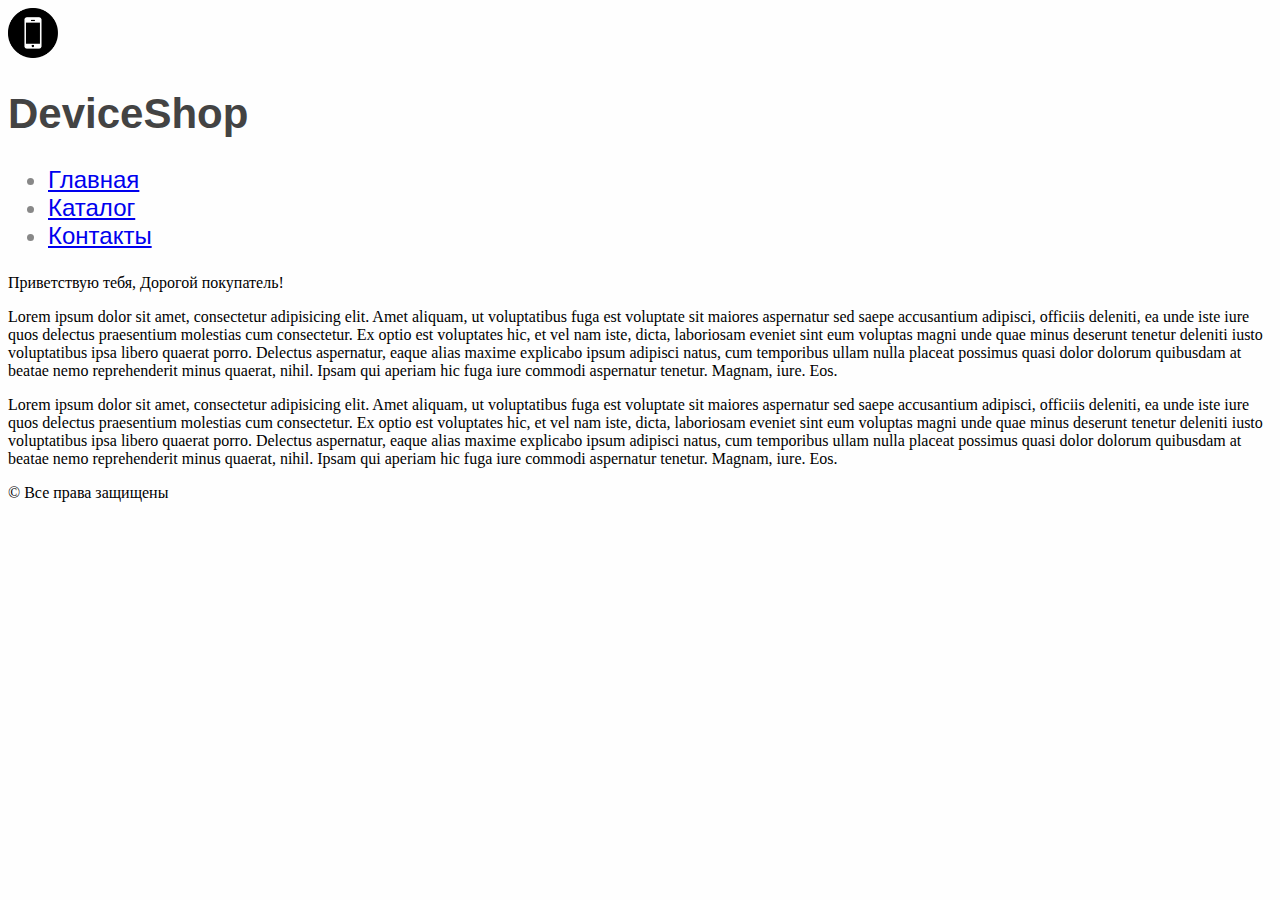
<file: index.html>
<!DOCTYPE html>
<html lang="ru">
<head>
	<meta charset="UTF-8">
	<title>Главная страница</title>
	<link rel="stylesheet" href="style.css">
</head>
<body>
	<div class="container">
		<header>
			<div class="title">
				<a href="index.html"><img class="avatar" src="Img/DS.png"></a>
				<h1 class="text_title">DeviceShop</h1>
			</div>
			
			<nav>
				<div class="menu">
					<ul class="menu_ul">
						<li class="menu_li"><a href="index.html" class="menu_a">Главная</a></li>
						<li class="menu_li "><a href="catalog.html" class="menu_a min_catalog">Каталог</a></li>
						<li class="menu_li"><a href="contact.html" class="menu_a">Контакты</a></li>
					</ul>	
				</div>
				
			</nav>
		</header>
		<content>
			<p class="article">Приветствую тебя, Дорогой покупатель!</p>
			<p class="article">Lorem ipsum dolor sit amet, consectetur adipisicing elit. Amet aliquam, ut voluptatibus fuga est voluptate sit maiores aspernatur sed saepe accusantium adipisci, officiis deleniti, ea unde iste iure quos delectus praesentium molestias cum consectetur. Ex optio est voluptates hic, et vel nam iste, dicta, laboriosam eveniet sint eum voluptas magni unde quae minus deserunt tenetur deleniti iusto voluptatibus ipsa libero quaerat porro. Delectus aspernatur, eaque alias maxime explicabo ipsum adipisci natus, cum temporibus ullam nulla placeat possimus quasi dolor dolorum quibusdam at beatae nemo reprehenderit minus quaerat, nihil. Ipsam qui aperiam hic fuga iure commodi aspernatur tenetur. Magnam, iure. Eos.</p>

			<p class="article">Lorem ipsum dolor sit amet, consectetur adipisicing elit. Amet aliquam, ut voluptatibus fuga est voluptate sit maiores aspernatur sed saepe accusantium adipisci, officiis deleniti, ea unde iste iure quos delectus praesentium molestias cum consectetur. Ex optio est voluptates hic, et vel nam iste, dicta, laboriosam eveniet sint eum voluptas magni unde quae minus deserunt tenetur deleniti iusto voluptatibus ipsa libero quaerat porro. Delectus aspernatur, eaque alias maxime explicabo ipsum adipisci natus, cum temporibus ullam nulla placeat possimus quasi dolor dolorum quibusdam at beatae nemo reprehenderit minus quaerat, nihil. Ipsam qui aperiam hic fuga iure commodi aspernatur tenetur. Magnam, iure. Eos.</p>
		</content>		
		<footer>
			<p class="footer_text">&copy; Все права защищены</p>
		</footer>
	</div>
</body>
</html>
</file>
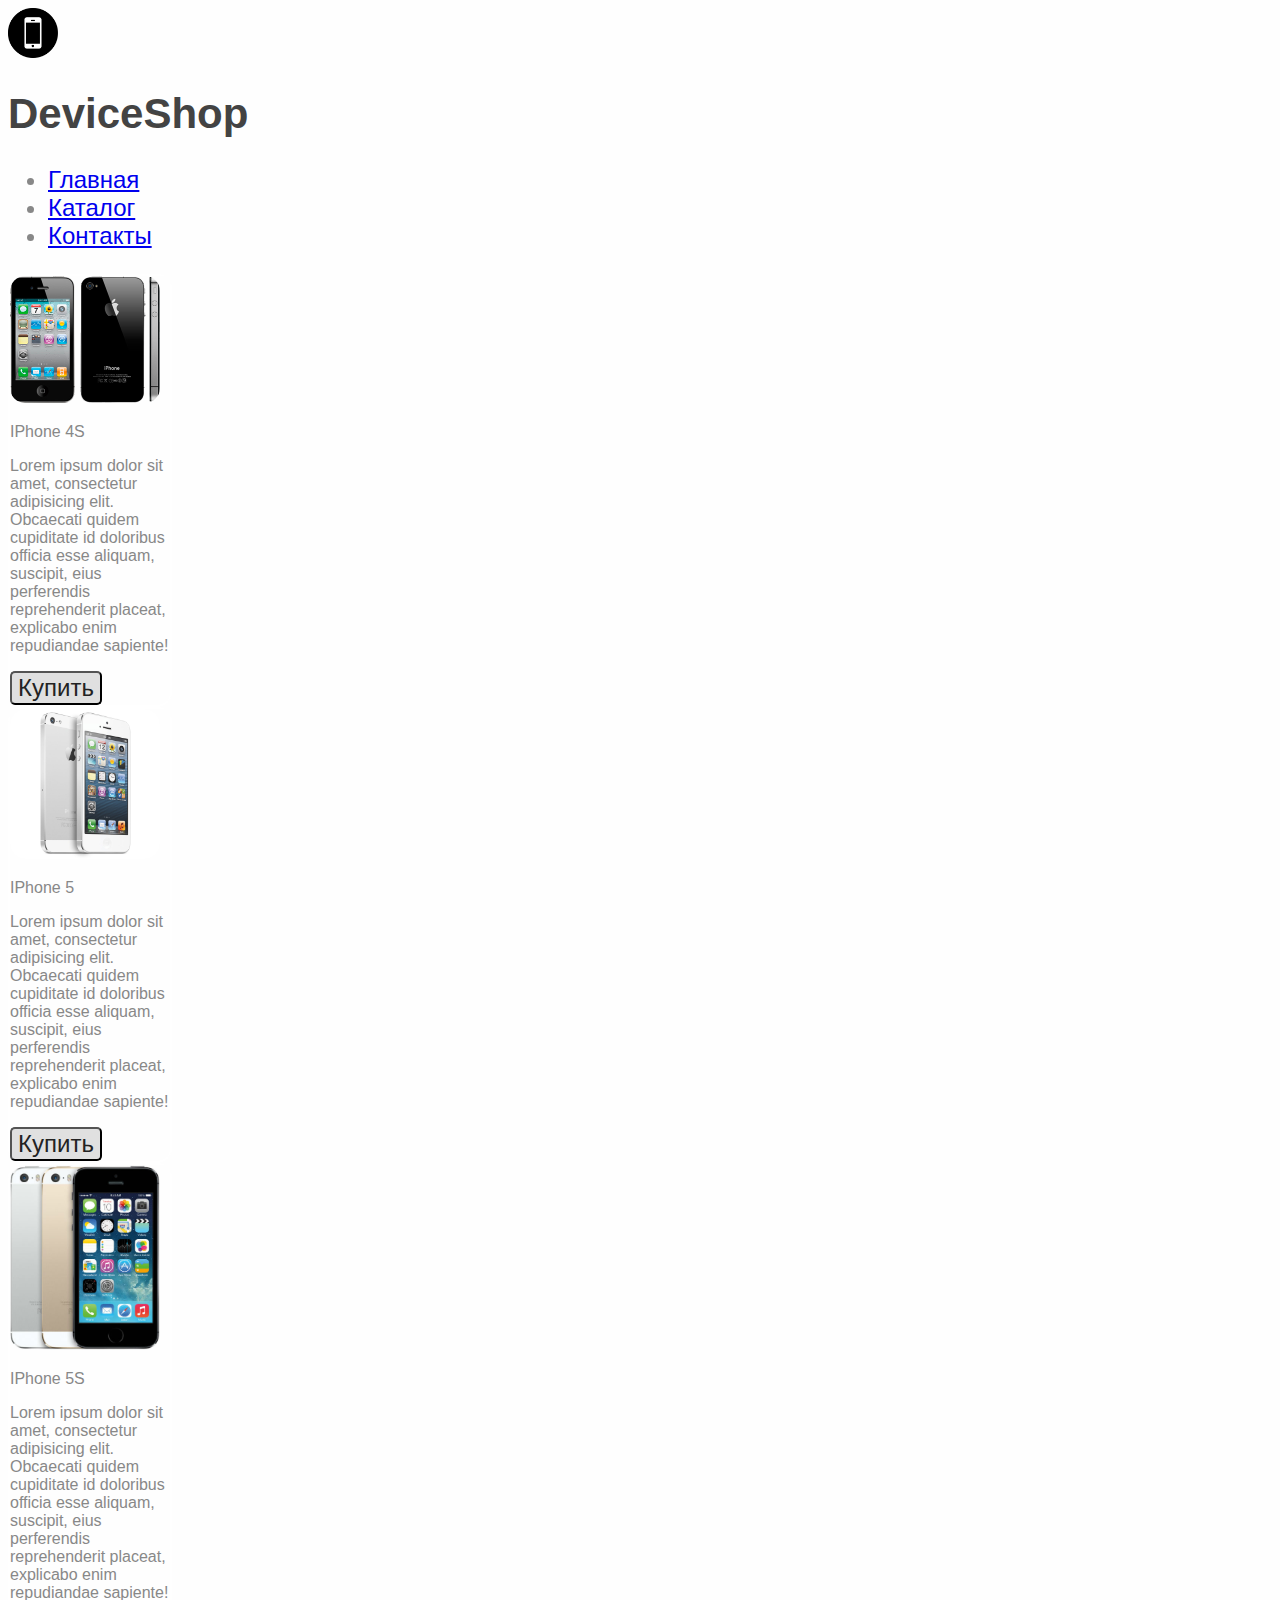
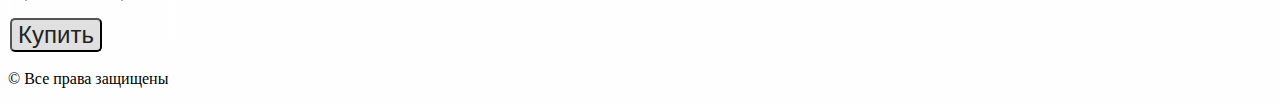
<file: catalog.html>
<!DOCTYPE html>
<html lang="ru">
<head>
	<meta charset="UTF-8">
	<title>Каталог</title>
	<link rel="stylesheet" href="style.css">
</head>
<body>
	<div class="container">
		<header>
			<div class="title">
				<a href="index.html"><img class="avatar" src="Img/DS.png"></a>
				<h1 class="text_title">DeviceShop</h1>
			</div>
			
			<nav>
				<div class="menu">
					<ul class="menu_ul">
						<li class="menu_li"><a href="index.html" class="menu_a">Главная</a></li>
						<li class="menu_li "><a href="catalog.html" class="menu_a min_catalog">Каталог</a></li>
						<li class="menu_li"><a href="contact.html" class="menu_a">Контакты</a></li>
					</ul>	
				</div>
				
			</nav>
		</header>
		<content>
			<div class="products">
				<div class="product iphone4s">
					<div>
						<a class="product_a"href="Product/iphone4S.html">
							<div class="product_title">
								<img class="img_product" src="Img/iphone4S.png">
								<p>IPhone 4S</p>	
							</div>
							<div class="article_min">
								<p class="article_min">Lorem ipsum dolor sit amet, consectetur adipisicing elit. Obcaecati quidem cupiditate id doloribus officia esse aliquam, suscipit, eius perferendis reprehenderit placeat, explicabo enim repudiandae sapiente!</p>
							</div>
						</a>
					</div>
					<button class="button shop_min">Купить</button>
				</div>
				
				<div class="product iphone5">
					<a class="product_a" href="Product/iphone5.html">
						<div class="product_title">
							<img class="img_product" src="Img/iphone5.jpg">
							<p>IPhone 5</p>	
						</div>
						<div class="article_min">
							<p class="article_min">Lorem ipsum dolor sit amet, consectetur adipisicing elit. Obcaecati quidem cupiditate id doloribus officia esse aliquam, suscipit, eius perferendis reprehenderit placeat, explicabo enim repudiandae sapiente!</p>	
						</div>	
					</a>
					<button class="button shop_min">Купить</button>
				</div>

				<div class="product iphone5S">
					<a class="product_a" href="Product/iphone5S.html">
						<div class="product_title">
							<img class="img_product" src="Img/iphone5S.jpg">
							<p>IPhone 5S</p>	
						</div>
						<div class="article_min">
							<p class="article_min">Lorem ipsum dolor sit amet, consectetur adipisicing elit. Obcaecati quidem cupiditate id doloribus officia esse aliquam, suscipit, eius perferendis reprehenderit placeat, explicabo enim repudiandae sapiente!</p>	
						</div>	
					</a>
					<button class="button shop_min">Купить</button>
				</div>
			</div>
		</content>
		<footer>
			<p class="footer_text">&copy; Все права защищены</p>
		</footer>
	</div>
	
</body>
</html>
</file>
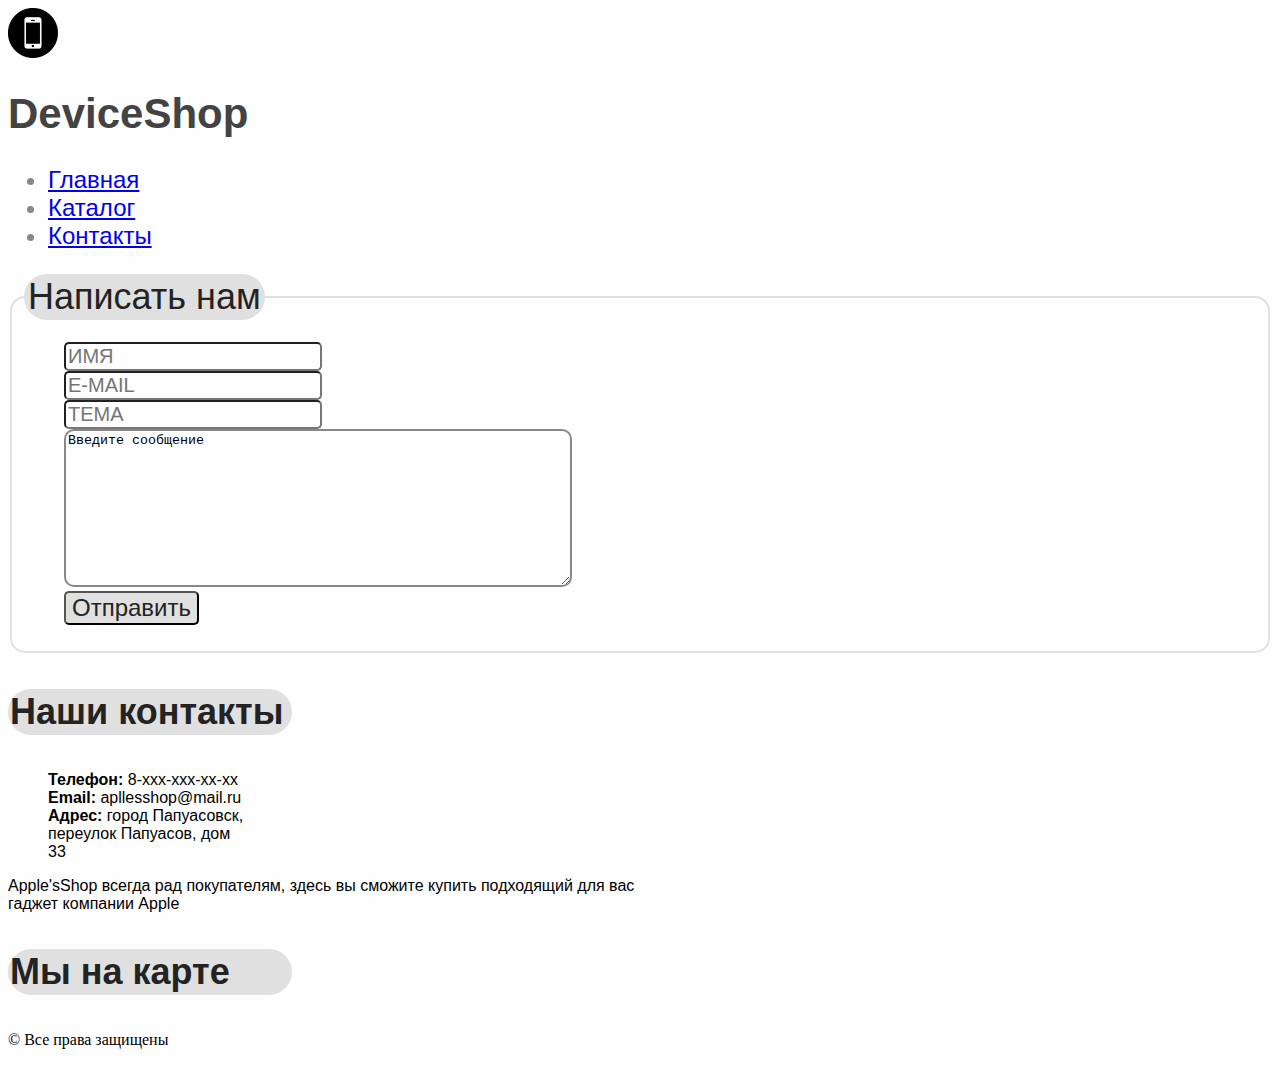
<file: contact.html>
<!DOCTYPE html>
<html lang="ru">
<head>
	<meta charset="UTF-8">
	<title>Контакты</title>
	<link rel="stylesheet" href="style.css">
</head>
<body>
	<div class="container">
		<header>
			<div class="title">
				<a href="index.html"><img class="avatar" src="Img/DS.png"></a>
				<h1 class="text_title">DeviceShop</h1>
			</div>
			
			<nav>
				<div class="menu">
					<ul class="menu_ul">
						<li class="menu_li"><a href="index.html" class="menu_a">Главная</a></li>
						<li class="menu_li "><a href="catalog.html" class="menu_a min_catalog">Каталог</a></li>
						<li class="menu_li"><a href="contact.html" class="menu_a">Контакты</a></li>
					</ul>	
				</div>
				
			</nav>
		</header>
		<content>
			<form class="article">
				<fieldset>
					<legend>Написать нам</legend>
					<ul>
						<li class="contact_li"><input class="field input_name" type="text" name="name" placeholder="ИМЯ"></li>
						<li class="contact_li"><input class="field" type="text" name="E-mail" placeholder="E-MAIL"></li>
						<li class="contact_li"><input  class="field"type="text" name="tema" placeholder="ТЕМА"></li>
						<li class="contact_li"><textarea cols="150" rows="10">Введите сообщение</textarea></li>

						<li class="contact_li"><button class="button">Отправить</button></li>
					</ul>
				</fieldset>
			</form>
			<div class="contact article">
				<h3>Наши контакты</h3>
				<ul>
					<li class="contact_li"><b>Телефон:</b> 8-xxx-xxx-xx-xx</li>
					<li class="contact_li"><b>Email:</b> apllesshop@mail.ru</li>
					<li class="contact_li"><b>Адрес:</b> город Папуасовск, переулок Папуасов, дом 33</li>
				</ul>
				<p>Apple'sShop всегда рад покупателям, здесь вы сможите купить подходящий для вас <br>
				гаджет компании Apple</p>
			</div>
			<div class="map info">
				<h3>Мы на карте</h3>
				<script type="text/javascript" charset="utf-8" async src="https://api-maps.yandex.ru/services/constructor/1.0/js/?um=constructor%3A324ec663e637ddd35dd7ed7d0699d71f294df58f2e1263045255e248370b5d73&amp;width=100%&amp;height=374&amp;lang=ru_RU&amp;scroll=true"></script>
			</div>
		</content>
		<footer>
			<p class="footer_text">&copy; Все права защищены</p>
		</footer>
	</div>
	
</body>
</html>
</file>
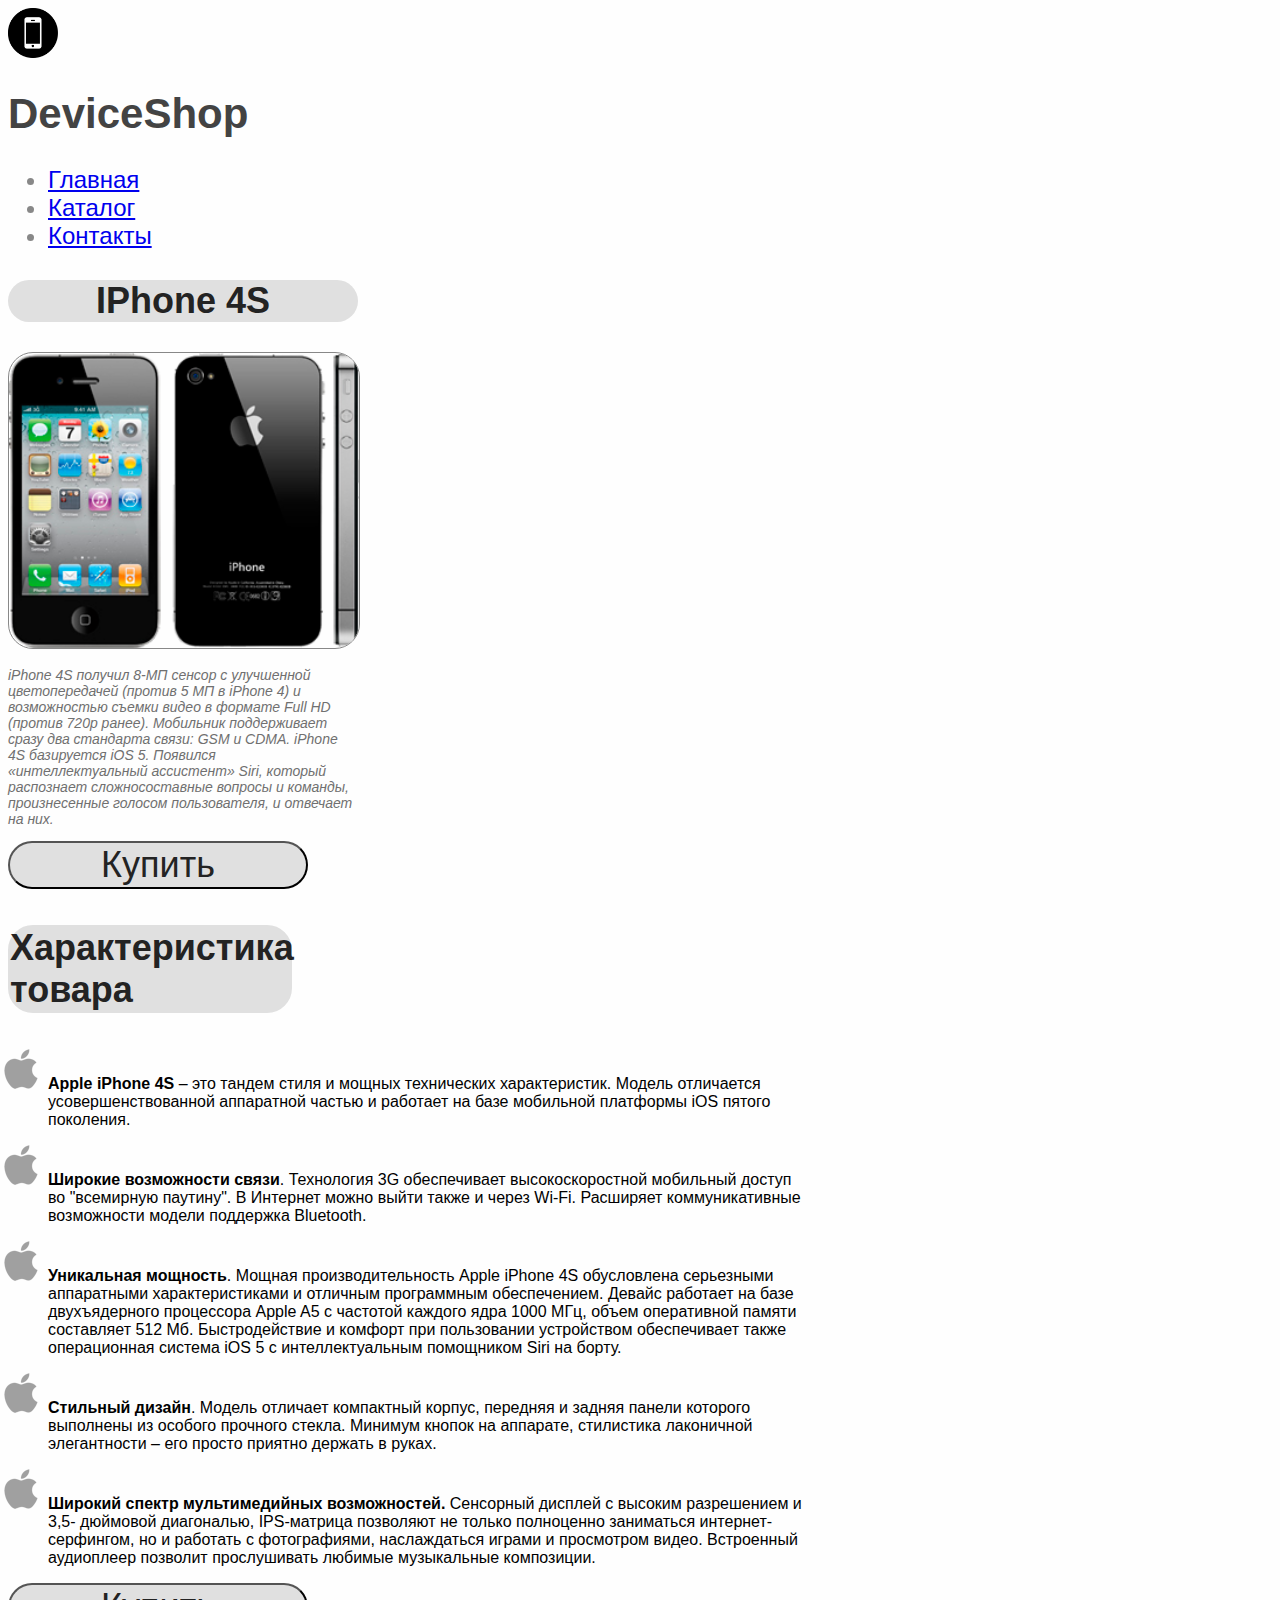
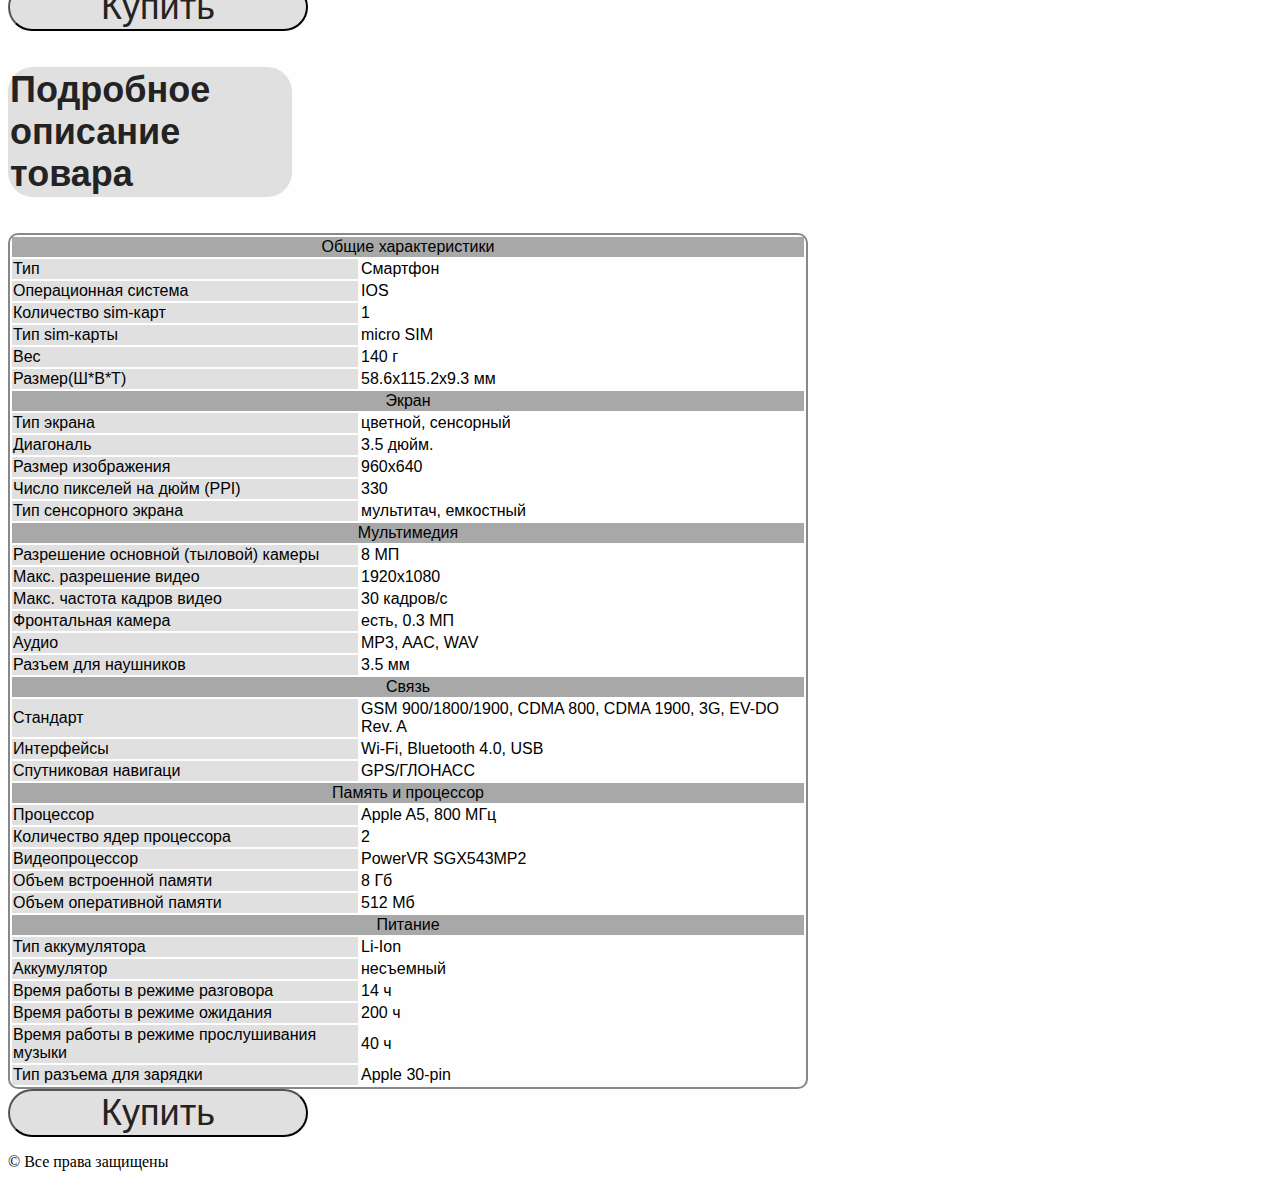
<file: Product/iphone4S.html>
<!DOCTYPE html>
<html lang="ru">
<head>
	<meta charset="UTF-8">
	<title>IPhone 4S</title>
	<link rel="stylesheet" href="../style.css">
</head>
<body>
	<div class="container">
		<header>
				<div class="title">
					<a href="../index.html"><img class="avatar" src="../Img/DS.png"></a>
					<h1 class="text_title">DeviceShop</h1>
				</div>
				
				<nav>
					<div class="menu">
						<ul class="menu_ul">
							<li class="menu_li"><a href="../index.html" class="menu_a">Главная</a></li>
							<li class="menu_li "><a href="../catalog.html" class="menu_a min_catalog">Каталог</a></li>
							<li class="menu_li"><a href="../contact.html" class="menu_a">Контакты</a></li>
						</ul>	
					</div>
					
				</nav>
		</header>
		<content>
			<div class = "info" >
				<h2>IPhone 4S</h2>
				<a href="../Img/iphone4S.png" target="_blank"><img class="phote_product" src="../Img/iphone4S.png"></a>
				<p class="briefly">iPhone 4S получил 8-МП сенсор с улучшенной цветопередачей (против 5 МП в iPhone 4) и возможностью съемки видео в формате Full HD (против 720p ранее). Мобильник поддерживает сразу два стандарта связи: GSM и CDMA. iPhone 4S базируется iOS 5. Появился «интеллектуальный ассистент» Siri, который распознает сложносоставные вопросы и команды, произнесенные голосом пользователя, и отвечает на них.</p>
				<button class="shop button">Купить</button>
			</div>
			<div class = "info">
				<h3>Характеристика товара</h3>
				<ul>
					<li class="apple_li">
					<p><b>Apple iPhone 4S</b> – это тандем стиля и мощных технических характеристик.
					Модель отличается усовершенствованной аппаратной частью и работает на базе мобильной платформы iOS пятого поколения. </p>
				</li>
				<li class="apple_li">
					<p><b>Широкие возможности связи</b>. Технология 3G обеспечивает высокоскоростной
					 мобильный доступ во "всемирную паутину". В Интернет можно выйти также и через Wi-Fi. 
					Расширяет коммуникативные возможности модели поддержка Bluetooth.</p>
				</li>
				<li class="apple_li">
					<p><b>Уникальная мощность</b>. Мощная производительность Apple iPhone 4S обусловлена 
					серьезными аппаратными характеристиками и отличным программным обеспечением. Девайс 
					работает на базе двухъядерного процессора Apple A5 с частотой каждого ядра 1000 МГц, объем 
					оперативной памяти составляет 512 Мб. Быстродействие и комфорт при пользовании устройством 
					обеспечивает также операционная система iOS 5 с интеллектуальным помощником Siri на борту.</p>
				</li>
				<li class="apple_li">
					<p><b>Стильный дизайн</b>. Модель отличает компактный корпус, передняя и задняя панели 
					которого выполнены из особого прочного стекла. Минимум кнопок на аппарате, стилистика 
					лаконичной элегантности – его просто приятно держать в руках.</p>
				</li>
				<li class="apple_li">
					<p><b>Широкий спектр мультимедийных возможностей.</b> Сенсорный дисплей с высоким разрешением и 3,5- дюймовой диагональю, IPS-матрица позволяют не только полноценно
					заниматься интернет-серфингом, но и работать с фотографиями, наслаждаться играми и просмотром 
					видео. Встроенный аудиоплеер позволит прослушивать любимые музыкальные композиции.</p>
				</li>
				</ul>
				

				<button class="shop button">Купить</button>
			</div>
			<div class="info">
				<h3>Подробное описание товара</h3>
				
				<table>
					<tr>
						<td class="headline_info_table" colspan="2">Общие характеристики</td>
					</tr>
					<tr>
						<td>Тип</td>
						<td>Смартфон</td>
					</tr>
					<tr>
						<td>Операционная система</td>
						<td>IOS</td>
					</tr>
					<tr>
						<td>Количество sim-карт</td>
						<td>1</td>
					</tr>
					<tr>
						<td>Тип sim-карты</td>
						<td>micro SIM</td>
					</tr>
					<tr>
						<td>Вес</td>
						<td>140 г</td>
					</tr>
					<tr>
						<td>Размер(Ш*В*Т)</td>
						<td>58.6x115.2x9.3 мм</td>
					</tr>
					<tr>
						<td class="headline_info_table" colspan="2">Экран</td>
					</tr>
					<tr>
						<td>Тип экрана</td>
						<td>цветной, сенсорный</td>
					</tr>
					<tr>
						<td>Диагональ</td>
						<td>3.5 дюйм.</td>
					</tr>
					<tr>
						<td>Размер изображения</td>
						<td>960x640</td>
					</tr>
					<tr>
						<td>Число пикселей на дюйм (PPI)</td>
						<td>330</td>
					</tr>
					<tr>
						<td>Тип сенсорного экрана</td>
						<td>мультитач, емкостный</td>
					</tr>
					<tr>
						<td class="headline_info_table" colspan="2">Мультимедия</td>
					</tr>
					<tr>
						<td>Разрешение основной (тыловой) камеры</td>
						<td>8 МП</td>
					</tr>
					<tr>
						<td>Макс. разрешение видео</td>
						<td>1920x1080</td>
					</tr>
					<tr>
						<td>Макс. частота кадров видео</td>
						<td>30 кадров/с</td>
					</tr>
					<tr>
						<td>Фронтальная камера</td>
						<td>есть, 0.3 МП</td>
					</tr>
					<tr>
						<td>Аудио</td>
						<td>MP3, AAC, WAV</td>
					</tr>
					<tr>
						<td>Разъем для наушников</td>
						<td>3.5 мм</td>
					</tr>
					<tr>
						<td class="headline_info_table" colspan="2">Связь</td>
					</tr>
					
					<tr>
						<td>Стандарт</td>
						<td>GSM 900/1800/1900, CDMA 800, CDMA 1900, 3G, EV-DO Rev. A</td>
					</tr>
					<tr>
						<td>Интерфейсы</td>
						<td>Wi-Fi, Bluetooth 4.0, USB</td>
					</tr>
					<tr>
						<td>Спутниковая навигаци</td>
						<td>GPS/ГЛОНАСС</td>
					</tr>
					<tr>
						<td class="headline_info_table" colspan="2">Память и процессор</td>
					</tr>
					<tr>
						<td>Процессор</td>
						<td>Apple A5, 800 МГц</td>
					</tr>
					<tr>
						<td>Количество ядер процессора</td>
						<td>2</td>
					</tr>
					<tr>
						<td>Видеопроцессор</td>
						<td>PowerVR SGX543MP2</td>
					</tr>
					<tr>
						<td>Объем встроенной памяти</td>
						<td>8 Гб</td>
					</tr>
					<tr>
						<td>Объем оперативной памяти</td>
						<td>512 Мб</td>
					</tr>
					<tr>
						<td class="headline_info_table" colspan="2">Питание</td>
					</tr>
					<tr>
						<td>Тип аккумулятора</td>
						<td>Li-Ion</td>
					</tr>
					<tr>
						<td>Аккумулятор</td>
						<td>несъемный</td>
					</tr>
					<tr>
						<td>Время работы в режиме разговора</td>
						<td>14 ч</td>
					</tr>
					<tr>
						<td>Время работы в режиме ожидания</td>
						<td>200 ч</td>
					</tr>
					<tr>
						<td>Время работы в режиме прослушивания музыки</td>
						<td>40 ч</td>
					</tr>
					<tr>
						<td>Тип разъема для зарядки</td>
						<td>Apple 30-pin</td>
					</tr>
				</table>					
				
				<button class="shop button">Купить</button>
			</div>
		</content>
		<footer>
			<p class="footer_text">&copy; Все права защищены</p>
		</footer>
	</div>
	
</body>
</html>
</file>
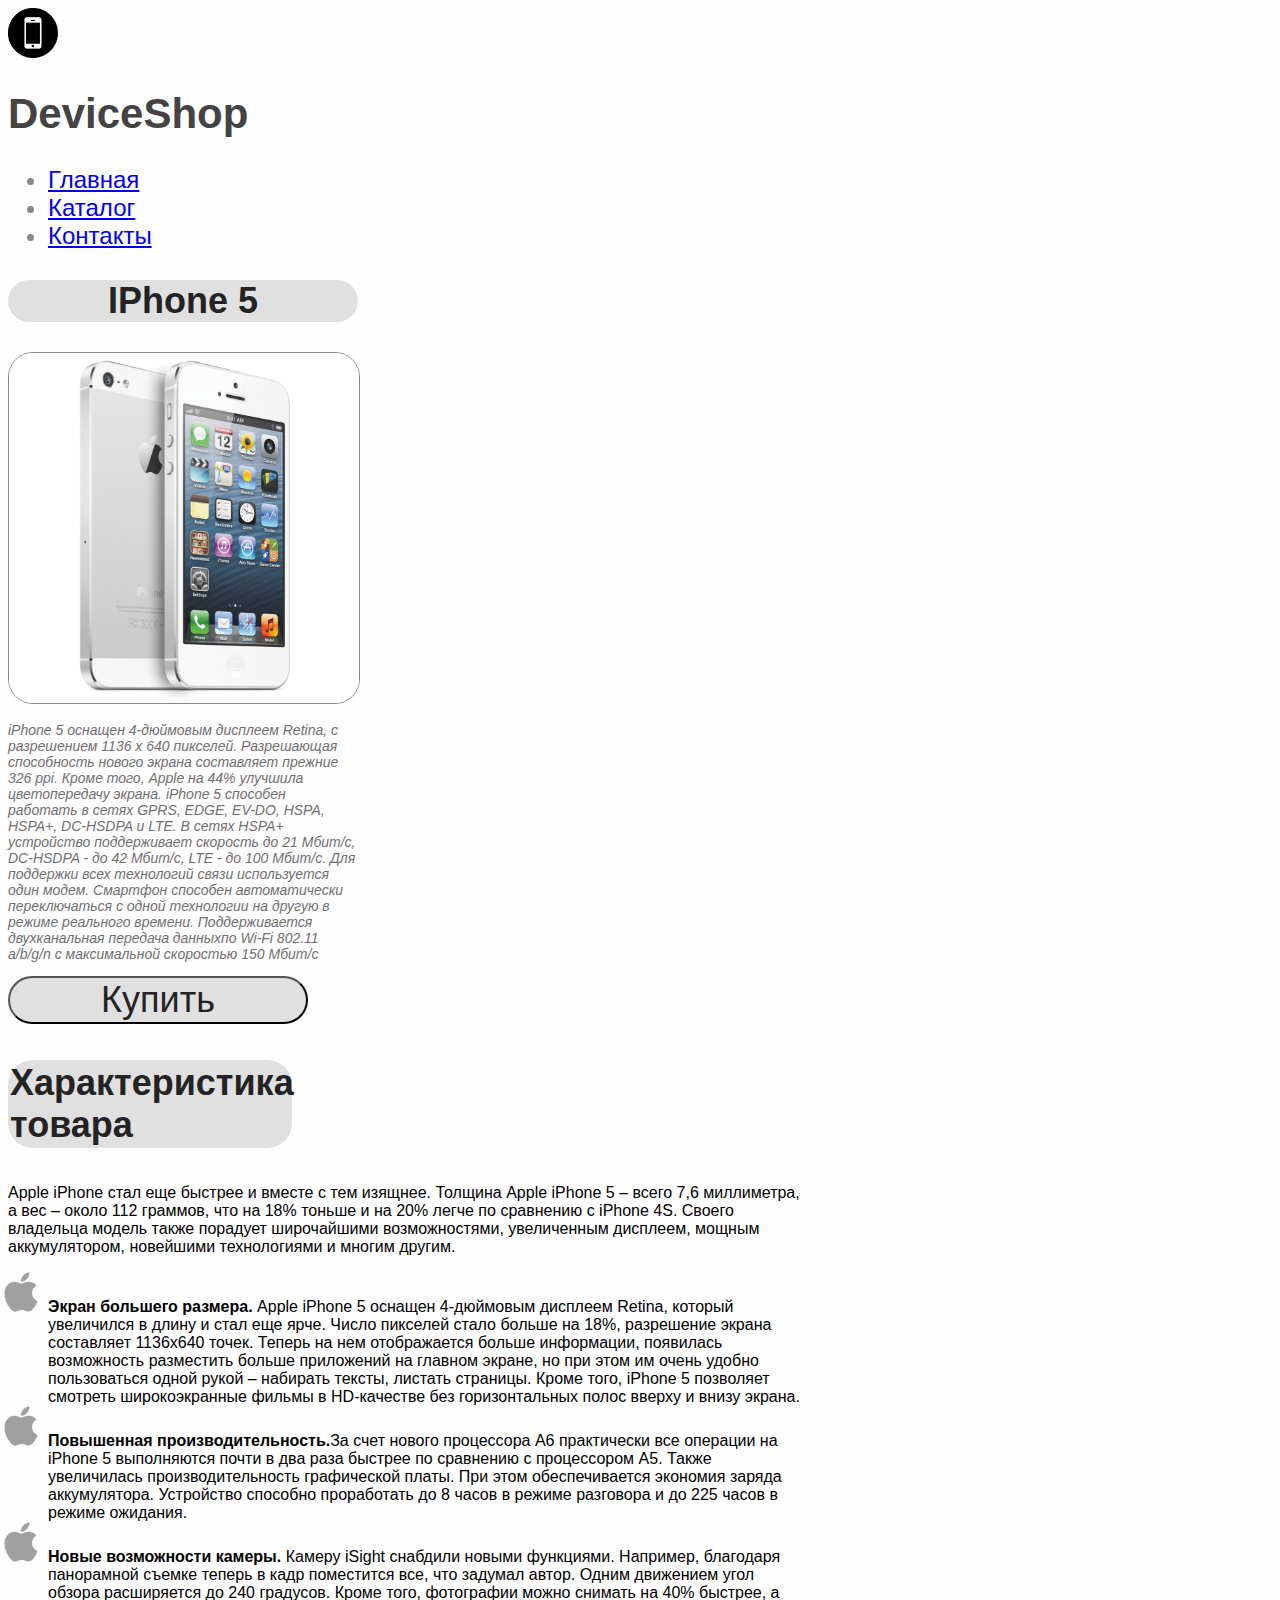
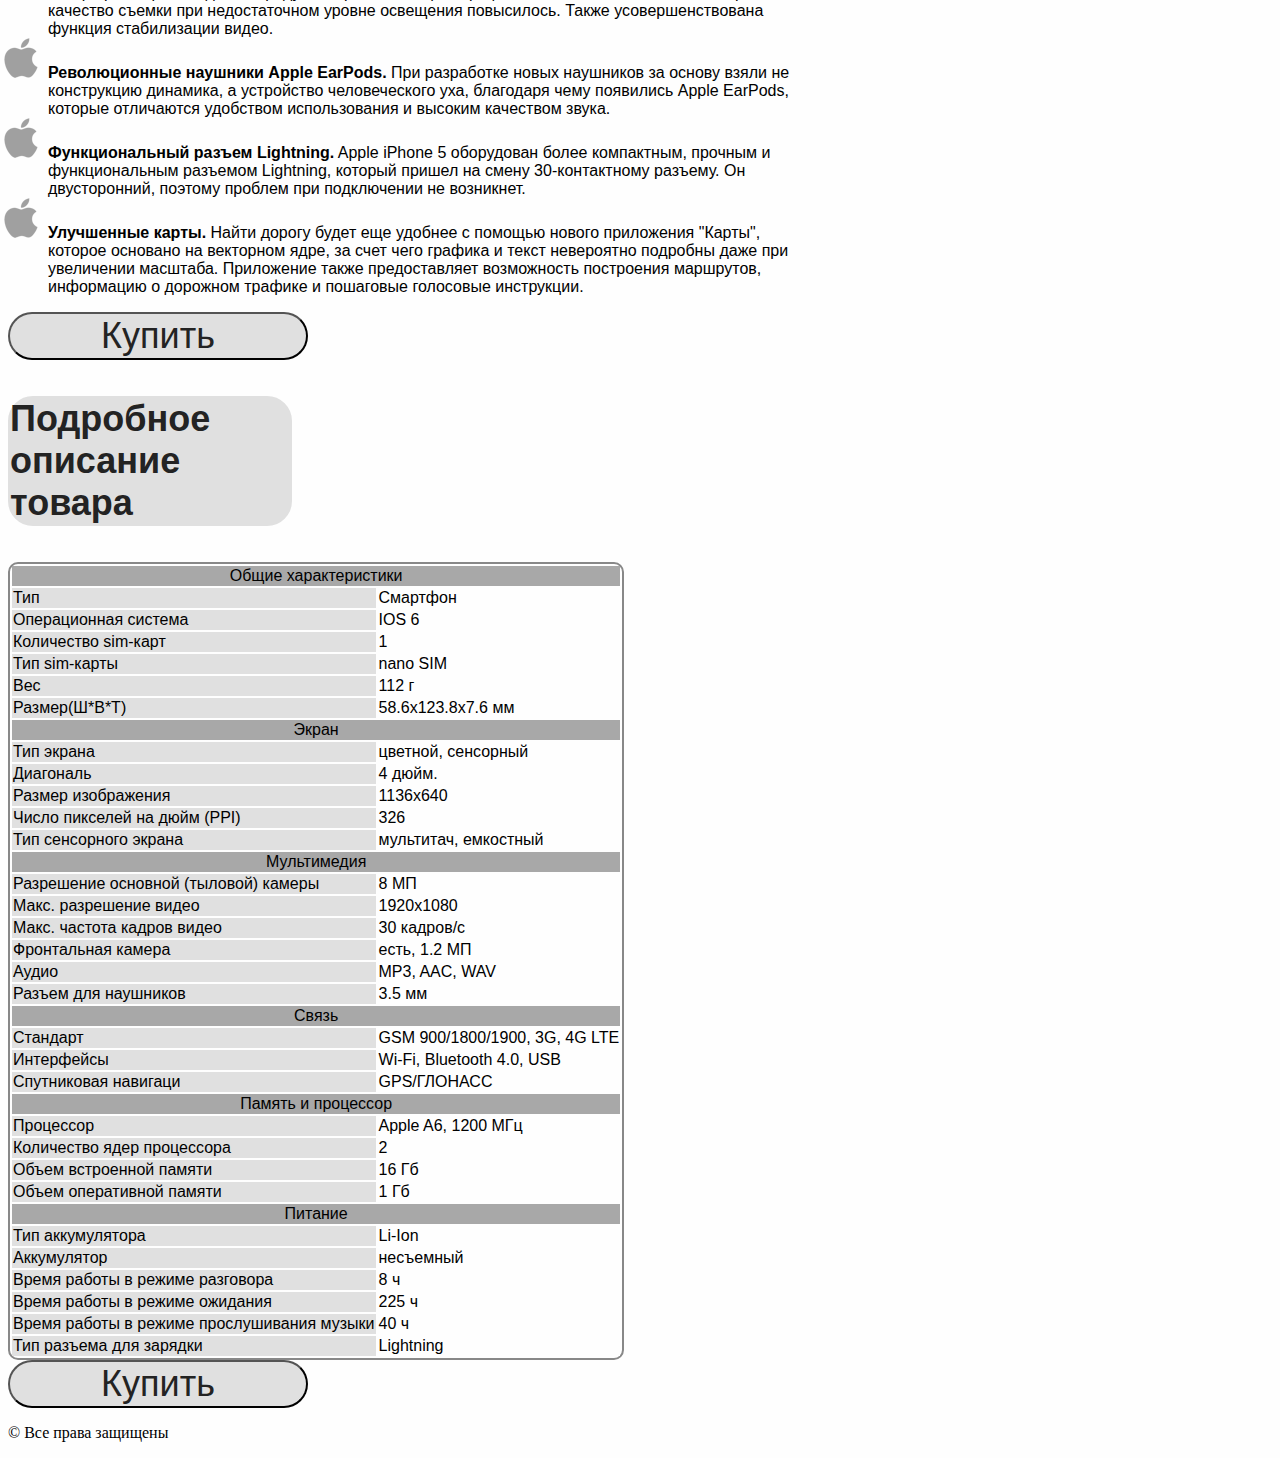
<file: Product/iphone5.html>
<!DOCTYPE html>
<html lang="ru">
<head>
	<meta charset="UTF-8">
	<title>IPhone 5</title>
	<link rel="stylesheet" href="../style.css">
</head>
<body>
	<div class="container">
		<header>
				<div class="title">
					<a href="../index.html"><img class="avatar" src="../Img/DS.png"></a>
					<h1 class="text_title">DeviceShop</h1>
				</div>
				
				<nav>
					<div class="menu">
						<ul class="menu_ul">
							<li class="menu_li"><a href="../index.html" class="menu_a">Главная</a></li>
							<li class="menu_li "><a href="../catalog.html" class="menu_a min_catalog">Каталог</a></li>
							<li class="menu_li"><a href="../contact.html" class="menu_a">Контакты</a></li>
						</ul>	
					</div>
					
				</nav>
		</header>
		<content>
			
			<div class="info">
				<h2>IPhone 5</h2>
				<a  href="../Img/iphone5.jpg" target="_blank"><img class="phote_product" src="../Img/iphone5.jpg"></a>
				<p class="briefly">
					iPhone 5 оснащен 4-дюймовым дисплеем Retina, с разрешением 1136 x 640 пикселей. Разрешающая способность нового экрана составляет прежние 326 ppi. Кроме того, Apple на 44% улучшила цветопередачу экрана. iPhone 5 способен работать в сетях GPRS, EDGE, EV-DO, HSPA, HSPA+, DC-HSDPA и LTE. В сетях HSPA+ устройство поддерживает скорость до 21 Мбит/с, DC-HSDPA - до 42 Мбит/с, LTE - до 100 Мбит/с. Для поддержки всех технологий связи используется один модем. Смартфон способен автоматически переключаться с одной технологии на другую в режиме реального времени. Поддерживается двухканальная передача данныхпо Wi-Fi 802.11 a/b/g/n с максимальной скоростью 150 Мбит/с
				</p>
				<button class="shop button">Купить</button>
			</div>
			<div class="info">
				<h3>Характеристика товара</h3>
				<p>
					Apple iPhone стал еще быстрее и вместе с тем изящнее. Толщина Apple iPhone 5 – всего 
					7,6 миллиметра, а вес – около 112 граммов, что на 18% тоньше и на 20% легче по сравнению 
					с iPhone 4S. Своего владельца модель также порадует широчайшими возможностями, увеличенным 
					дисплеем, мощным аккумулятором, новейшими технологиями и многим другим.  
				</p>
				<ul>
					<li class="apple_li">
						<b>Экран большего размера.</b> Apple iPhone 5 оснащен 4-дюймовым дисплеем Retina,
						 который увеличился в длину и стал еще ярче. Число пикселей стало больше на 18%, 
						 разрешение экрана составляет 1136х640 точек. Теперь на нем отображается больше 
						 информации, появилась возможность разместить больше приложений на главном экране, 
						 но при этом им очень удобно пользоваться одной рукой – набирать тексты, листать 
						 страницы. Кроме того, iPhone 5 позволяет смотреть широкоэкранные фильмы в HD-качестве 
						 без горизонтальных полос вверху и внизу экрана.
					</li>
					<li class="apple_li">
						<b>Повышенная производительность.</b>За счет нового процессора A6 практически 
						все операции на iPhone 5 выполняются почти в два раза быстрее по сравнению с процессором
						A5. Также увеличилась производительность графической платы. При этом обеспечивается
						экономия заряда аккумулятора. Устройство способно проработать до 8 часов в режиме
						разговора и до 225 часов в режиме ожидания.  
					</li>
					<li class="apple_li">
						<b>Новые возможности камеры.</b> Камеру iSight снабдили новыми функциями. Например,
						благодаря панорамной съемке теперь в кадр поместится все, что задумал автор. Одним 
						движением угол обзора расширяется до 240 градусов. Кроме того, фотографии можно снимать на
					 	40% быстрее, а качество съемки при недостаточном уровне освещения повысилось. Также 
					 	усовершенствована функция стабилизации видео.
				 	</li>
				 	<li>
				 		<b>Революционные наушники Apple EarPods. </b>При разработке новых наушников за основу взяли
				 		не конструкцию динамика, а устройство человеческого уха, благодаря чему появились Apple EarPods,
				 		 которые отличаются удобством использования и высоким качеством звука.  
				 	</li>
				 	<li class="apple_li">
				 		<b>Функциональный разъем Lightning.</b> Apple iPhone 5 оборудован более компактным, прочным 
				 		и функциональным разъемом Lightning, который пришел на смену 30-контактному разъему. Он 
				 		двусторонний, поэтому проблем при подключении не возникнет.  
				 	</li>
				 	<li class="apple_li">
				 		<b>Улучшенные карты.</b> Найти дорогу будет еще удобнее с помощью нового приложения "Карты", 
				 		которое основано на векторном ядре, за счет чего графика и текст невероятно подробны даже при 
				 		увеличении масштаба. Приложение также предоставляет возможность построения маршрутов, информацию
				 		 о дорожном трафике и пошаговые голосовые инструкции.
				 	</li>
				</ul>
				<button class="shop button">Купить</button>
			</div>
			<div class="info">
				<h3>Подробное описание товара</h3>
				
				<table>
					<tr>
						<td class="headline_info_table" colspan="2">Общие характеристики</td>
					</tr>
					<tr>
						<td>Тип</td>
						<td>Смартфон</td>
					</tr>
					<tr>
						<td>Операционная система</td>
						<td>IOS 6</td>
					</tr>
					<tr>
						<td>Количество sim-карт</td>
						<td>1</td>
					</tr>
					<tr>
						<td>Тип sim-карты</td>
						<td>nano SIM</td>
					</tr>
					<tr>
						<td>Вес</td>
						<td>112 г</td>
					</tr>
					<tr>
						<td>Размер(Ш*В*Т)</td>
						<td>58.6x123.8x7.6 мм</td>
					</tr>
					<tr>
						<td class="headline_info_table" colspan="2">Экран</td>
					</tr>
					<tr>
						<td>Тип экрана</td>
						<td>цветной, сенсорный</td>
					</tr>
					<tr>
						<td>Диагональ</td>
						<td>4 дюйм.</td>
					</tr>
					<tr>
						<td>Размер изображения</td>
						<td>1136x640</td>
					</tr>
					<tr>
						<td>Число пикселей на дюйм (PPI)</td>
						<td>326</td>
					</tr>
					<tr>
						<td>Тип сенсорного экрана</td>
						<td>мультитач, емкостный</td>
					</tr>
					<tr>
						<td class="headline_info_table" colspan="2">Мультимедия</td>
					</tr>
					<tr>
						<td>Разрешение основной (тыловой) камеры</td>
						<td>8 МП</td>
					</tr>
					<tr>
						<td>Макс. разрешение видео</td>
						<td>1920x1080</td>
					</tr>
					<tr>
						<td>Макс. частота кадров видео</td>
						<td>30 кадров/с</td>
					</tr>
					<tr>
						<td>Фронтальная камера</td>
						<td>есть, 1.2 МП</td>
					</tr>
					<tr>
						<td>Аудио</td>
						<td>MP3, AAC, WAV</td>
					</tr>
					<tr>
						<td>Разъем для наушников</td>
						<td>3.5 мм</td>
					</tr>
					<tr>
						<td class="headline_info_table" colspan="2">Связь</td>
					</tr>
					
					<tr>
						<td>Стандарт</td>
						<td>GSM 900/1800/1900, 3G, 4G LTE</td>
					</tr>
					<tr>
						<td>Интерфейсы</td>
						<td>Wi-Fi, Bluetooth 4.0, USB</td>
					</tr>
					<tr>
						<td>Спутниковая навигаци</td>
						<td>GPS/ГЛОНАСС</td>
					</tr>
					<tr>
						<td class="headline_info_table" colspan="2">Память и процессор</td>
					</tr>
					<tr>
						<td>Процессор</td>
						<td>Apple A6, 1200 МГц</td>
					</tr>
					<tr>
						<td>Количество ядер процессора</td>
						<td>2</td>
					</tr>
					<tr>
						<td>Объем встроенной памяти</td>
						<td>16 Гб</td>
					</tr>
					<tr>
						<td>Объем оперативной памяти</td>
						<td>1 Гб</td>
					</tr>
					<tr>
						<td class="headline_info_table" colspan="2">Питание</td>
					</tr>
					<tr>
						<td>Тип аккумулятора</td>
						<td>Li-Ion</td>
					</tr>
					<tr>
						<td>Аккумулятор</td>
						<td>несъемный</td>
					</tr>
					<tr>
						<td>Время работы в режиме разговора</td>
						<td>8 ч</td>
					</tr>
					<tr>
						<td>Время работы в режиме ожидания</td>
						<td>225 ч</td>
					</tr>
					<tr>
						<td>Время работы в режиме прослушивания музыки</td>
						<td>40 ч</td>
					</tr>
					<tr>
						<td>Тип разъема для зарядки</td>
						<td>Lightning</td>
					</tr>
				</table>

				<button class="shop button">Купить</button>
			</div>
			
		</content> 
		<footer>
			<p class="footer_text">&copy; Все права защищены</p>
		</footer>
	</div>
	
</body>
</html>
</file>
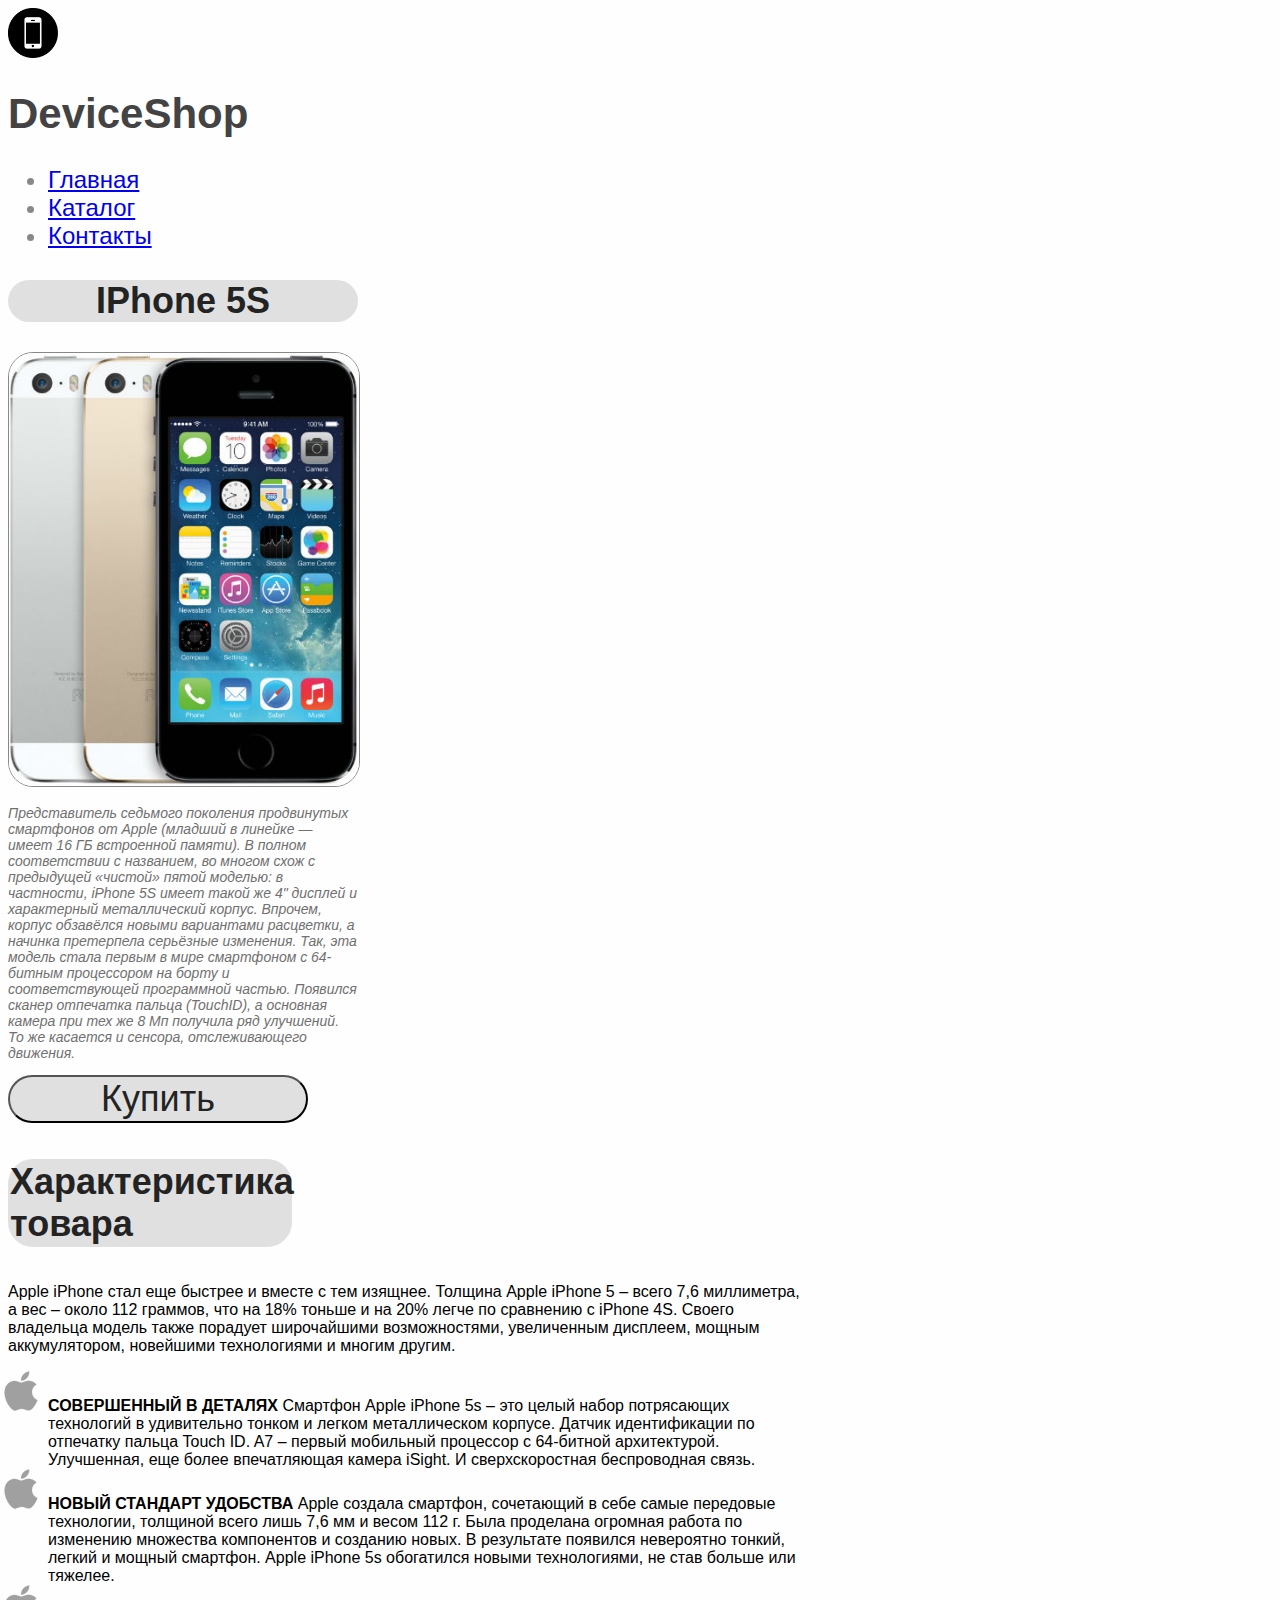
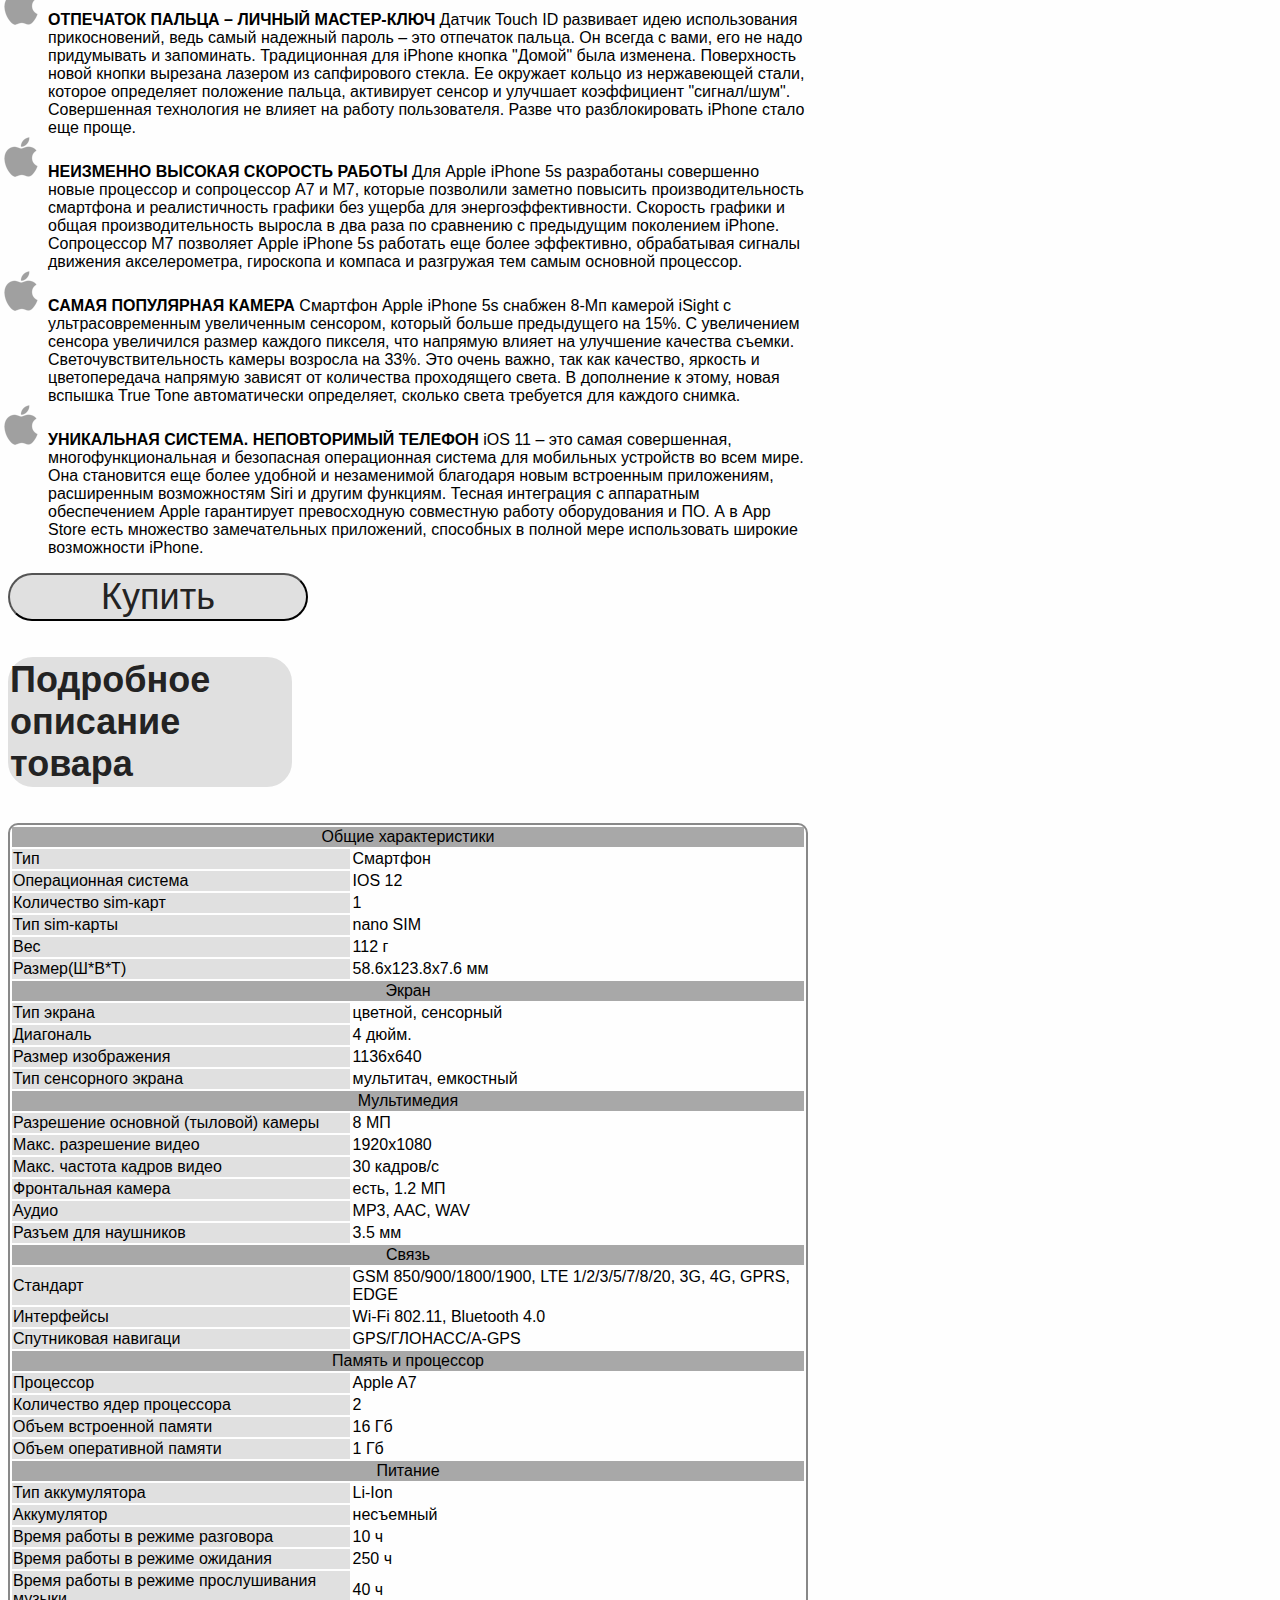
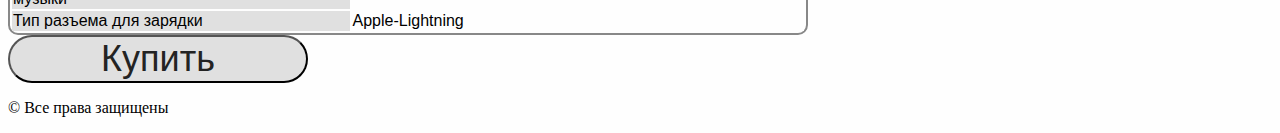
<file: Product/iphone5S.html>
<!DOCTYPE html>
<html lang="ru">
<head>
	<meta charset="UTF-8">
	<title>IPhone 5S</title>
	<link rel="stylesheet" href="../style.css">
</head>
<body>
	<div class="container">
		<header>
				<div class="title">
					<a href="../index.html"><img class="avatar" src="../Img/DS.png"></a>
					<h1 class="text_title">DeviceShop</h1>
				</div>
				
				<nav>
					<div class="menu">
						<ul class="menu_ul">
							<li class="menu_li"><a href="../index.html" class="menu_a">Главная</a></li>
							<li class="menu_li "><a href="../catalog.html" class="menu_a min_catalog">Каталог</a></li>
							<li class="menu_li"><a href="../contact.html" class="menu_a">Контакты</a></li>
						</ul>	
					</div>
					
				</nav>
		</header>
		<content>
			
			<div class="info">
				<h2>IPhone 5S</h2>
				<a  href="../Img/iphone5S.jpg" target="_blank"><img class="phote_product" src="../Img/iphone5S.jpg"></a>
				<p class="briefly">
					Представитель седьмого поколения продвинутых смартфонов от Apple (младший в линейке — имеет 16 ГБ встроенной памяти). В полном соответствии с названием, во многом схож с предыдущей «чистой» пятой моделью: в частности, iPhone 5S имеет такой же 4" дисплей и характерный металлический корпус. Впрочем, корпус обзавёлся новыми вариантами расцветки, а начинка претерпела серьёзные изменения. Так, эта модель стала первым в мире смартфоном с 64-битным процессором на борту и соответствующей программной частью. Появился сканер отпечатка пальца (TouchID), а основная камера при тех же 8 Мп получила ряд улучшений. То же касается и сенсора, отслеживающего движения.
				</p>
				<button class="shop button">Купить</button>
			</div>
			<div class="info">
				<h3>Характеристика товара</h3>
				<p>
					Apple iPhone стал еще быстрее и вместе с тем изящнее. Толщина Apple iPhone 5 – всего 
					7,6 миллиметра, а вес – около 112 граммов, что на 18% тоньше и на 20% легче по сравнению 
					с iPhone 4S. Своего владельца модель также порадует широчайшими возможностями, увеличенным 
					дисплеем, мощным аккумулятором, новейшими технологиями и многим другим.  
				</p>
				<ul>
					<li class="apple_li">
						<b>СОВЕРШЕННЫЙ В ДЕТАЛЯХ</b> Смартфон Apple iPhone 5s – это целый набор потрясающих технологий в удивительно тонком и легком металлическом корпусе. Датчик идентификации по отпечатку пальца Touch ID. A7 – первый мобильный процессор с 64-битной архитектурой. Улучшенная, еще более впечатляющая камера iSight. И сверхскоростная беспроводная связь.
					</li>
					<li class="apple_li">
						<b>НОВЫЙ СТАНДАРТ УДОБСТВА</b> Apple создала смартфон, сочетающий в себе самые передовые технологии, толщиной всего лишь 7,6 мм и весом 112 г. Была проделана огромная работа по изменению множества компонентов и созданию новых. В результате появился невероятно тонкий, легкий и мощный смартфон. Apple iPhone 5s обогатился новыми технологиями, не став больше или тяжелее.  
					</li>
					<li class="apple_li">
						<b>ОТПЕЧАТОК ПАЛЬЦА – ЛИЧНЫЙ МАСТЕР-КЛЮЧ</b> Датчик Touch ID развивает идею использования прикосновений, ведь самый надежный пароль – это отпечаток пальца. Он всегда с вами, его не надо придумывать и запоминать. Традиционная для iPhone кнопка "Домой" была изменена. Поверхность новой кнопки вырезана лазером из сапфирового стекла. Ее окружает кольцо из нержавеющей стали, которое определяет положение пальца, активирует сенсор и улучшает коэффициент "сигнал/шум". Совершенная технология не влияет на работу пользователя. Разве что разблокировать iPhone стало еще проще. 
				 	</li>
				 	<li>
				 		<b>НЕИЗМЕННО ВЫСОКАЯ СКОРОСТЬ РАБОТЫ</b> Для Apple iPhone 5s разработаны совершенно новые процессор и сопроцессор A7 и M7, которые позволили заметно повысить производительность смартфона и реалистичность графики без ущерба для энергоэффективности. Скорость графики и общая производительность выросла в два раза по сравнению с предыдущим поколением iPhone. Сопроцессор M7 позволяет Apple iPhone 5s работать еще более эффективно, обрабатывая сигналы движения акселерометра, гироскопа и компаса и разгружая тем самым основной процессор. 
				 	</li>
				 	<li class="apple_li">
				 		<b>САМАЯ ПОПУЛЯРНАЯ КАМЕРА</b> Смартфон Apple iPhone 5s снабжен 8-Мп камерой iSight с ультрасовременным увеличенным сенсором, который больше предыдущего на 15%. С увеличением сенсора увеличился размер каждого пикселя, что напрямую влияет на улучшение качества съемки. Светочувствительность камеры возросла на 33%. Это очень важно, так как качество, яркость и цветопередача напрямую зависят от количества проходящего света. В дополнение к этому, новая вспышка True Tone автоматически определяет, сколько света требуется для каждого снимка. 
				 	</li>
				 	<li class="apple_li">
				 		<b>УНИКАЛЬНАЯ СИСТЕМА. НЕПОВТОРИМЫЙ ТЕЛЕФОН </b> iOS 11 – это самая совершенная, многофункциональная и безопасная операционная система для мобильных устройств во всем мире. Она становится еще более удобной и незаменимой благодаря новым встроенным приложениям, расширенным возможностям Siri и другим функциям. Тесная интеграция с аппаратным обеспечением Apple гарантирует превосходную совместную работу оборудования и ПО. А в App Store есть множество замечательных приложений, способных в полной мере использовать широкие возможности iPhone. 
				 	</li>
				</ul>
				<button class="shop button">Купить</button>
			</div>
			<div class="info">
				<h3>Подробное описание товара</h3>
				
				<table>
					<tr>
						<td class="headline_info_table" colspan="2">Общие характеристики</td>
					</tr>
					<tr>
						<td>Тип</td>
						<td>Смартфон</td>
					</tr>
					<tr>
						<td>Операционная система</td>
						<td>IOS 12</td>
					</tr>
					<tr>
						<td>Количество sim-карт</td>
						<td>1</td>
					</tr>
					<tr>
						<td>Тип sim-карты</td>
						<td>nano SIM</td>
					</tr>
					<tr>
						<td>Вес</td>
						<td>112 г</td>
					</tr>
					<tr>
						<td>Размер(Ш*В*Т)</td>
						<td>58.6x123.8x7.6 мм</td>
					</tr>
					<tr>
						<td class="headline_info_table" colspan="2">Экран</td>
					</tr>
					<tr>
						<td>Тип экрана</td>
						<td>цветной, сенсорный</td>
					</tr>
					<tr>
						<td>Диагональ</td>
						<td>4 дюйм.</td>
					</tr>
					<tr>
						<td>Размер изображения</td>
						<td>1136x640</td>
					</tr>
					<tr>
						<td>Тип сенсорного экрана</td>
						<td>мультитач, емкостный</td>
					</tr>
					<tr>
						<td class="headline_info_table" colspan="2">Мультимедия</td>
					</tr>
					<tr>
						<td>Разрешение основной (тыловой) камеры</td>
						<td>8 МП</td>
					</tr>
					<tr>
						<td>Макс. разрешение видео</td>
						<td>1920x1080</td>
					</tr>
					<tr>
						<td>Макс. частота кадров видео</td>
						<td>30 кадров/с</td>
					</tr>
					<tr>
						<td>Фронтальная камера</td>
						<td>есть, 1.2 МП</td>
					</tr>
					<tr>
						<td>Аудио</td>
						<td>MP3, AAC, WAV</td>
					</tr>
					<tr>
						<td>Разъем для наушников</td>
						<td>3.5 мм</td>
					</tr>
					<tr>
						<td class="headline_info_table" colspan="2">Связь</td>
					</tr>
					
					<tr>
						<td>Стандарт</td>
						<td>GSM 850/900/1800/1900, LTE 1/2/3/5/7/8/20, 3G, 4G, GPRS, EDGE </td>
					</tr>
					<tr>
						<td>Интерфейсы</td>
						<td>Wi-Fi 802.11, Bluetooth 4.0</td>
					</tr>
					<tr>
						<td>Спутниковая навигаци</td>
						<td>GPS/ГЛОНАСС/A-GPS</td>
					</tr>
					<tr>
						<td class="headline_info_table" colspan="2">Память и процессор</td>
					</tr>
					<tr>
						<td>Процессор</td>
						<td>Apple A7</td>
					</tr>
					<tr>
						<td>Количество ядер процессора</td>
						<td>2</td>
					</tr>
					<tr>
						<td>Объем встроенной памяти</td>
						<td>16 Гб</td>
					</tr>
					<tr>
						<td>Объем оперативной памяти</td>
						<td>1 Гб</td>
					</tr>
					<tr>
						<td class="headline_info_table" colspan="2">Питание</td>
					</tr>
					<tr>
						<td>Тип аккумулятора</td>
						<td>Li-Ion</td>
					</tr>
					<tr>
						<td>Аккумулятор</td>
						<td>несъемный</td>
					</tr>
					<tr>
						<td>Время работы в режиме разговора</td>
						<td>10 ч</td>
					</tr>
					<tr>
						<td>Время работы в режиме ожидания</td>
						<td>250 ч</td>
					</tr>
					<tr>
						<td>Время работы в режиме прослушивания музыки</td>
						<td>40 ч</td>
					</tr>
					<tr>
						<td>Тип разъема для зарядки</td>
						<td>Apple-Lightning</td>
					</tr>
				</table>

				<button class="shop button">Купить</button>
			</div>
			
		</content> 
		<footer>
			<p class="footer_text">&copy; Все права защищены</p>
		</footer>
	</div>
	
</body>
</html>
</file>
<file: style.css>
*{
	background-color: #fefefe;
}



.avatar{
	width: 50px;
}

h1{
	color: #434343;
	font-size: 42px;
	font-family: sans-serif;
}



.menu{
	color:#888888;
	font-size: 24px;
	font-family: sans-serif;
	list-style-type: none;
	text-decoration: none;
}
.menu:hover{
	color:#686868;
	list-style-image: url(apple_marker.png);
	font-size: 50px;
}
.product{
	width: 160px;
	border: #ffffff solid 2px;
	border-radius: 15px;
}

.product:hover{
	border: #888888 solid 2px;
	
}
.img_product{
	width: 150px;
	border-radius: 15px;
}
.product_a{
	color: #888888;
	font-family: sans-serif;
	text-decoration: none;
}

h2{
	text-align: center;
	color: #232323;
	font-size: 36px;
	font-family: sans-serif;
	width: 350px;
	background-color: #e0e0e0;
	border-radius: 25px;
}

.phote_product{
	width: 350px;
	border: #888888 solid 1px;
	border-radius: 25px;
}


.info{
	width: 800px;
	font-family: sans-serif;
	list-style-image: url(apple_marker.png);
}
.briefly{
	width: 350px;
	color: #707070;
	font-size: 14px;
	font-style: italic;
	line-height: 16px;
}
table{
	border: #888888 solid 2px;
	border-radius: 10px;
}

td:first-child{
	background-color: #e0e0e0;

}

td.headline_info_table{
	background-color: #a8a8a8;
	text-align: center;
}

.button{
	text-align: center;
	color: #232323;
	font-size: 24px;
	font-family: sans-serif;
	background-color: #e0e0e0;
	border-radius: 5px;
}

.shop{
	font-size: 36px;
	width: 300px;
	border-radius: 25px;
}

.button:hover{
	color: #ffffff;
	background-color: #30a0f0;
	border-color: #00a0a0;
}

.button:active{
	background-color: #30f0f0;
}

fieldset{
	border: #e0e0e0 solid 2px;
	border-radius: 15px;
	

}

legend{
	border: #e0e0e0 solid 2px;
	color: #232323;
	font-size: 36px;
	font-family: sans-serif;
	background-color: #e0e0e0;
	border-radius: 25px;
}

.contact_li{
	width: 200px;
	list-style-type: none;

}

.field{
	font-family: sans-serif; 
	font-size: 20px;
	width: 250px;
	border-radius: 5px;
}

.field:hover{
	color: #232323;
	background-color: #e0e0e0;
}

.field:focus{
	background-color: #30a0f0;
	color: #ffffff;
	border-color: #00a0a0;
}

 textarea{
 	width: 500px;
 	border: #888888 solid 2px;
	border-radius: 10px;
 }

h3{
	width: 280px;
	border: #e0e0e0 solid 2px;
	color: #232323;
	font-size: 36px;
	font-family: sans-serif;
	background-color: #e0e0e0;
	border-radius: 25px;
}

.contact{
	font-family: sans-serif;
}
</file>
